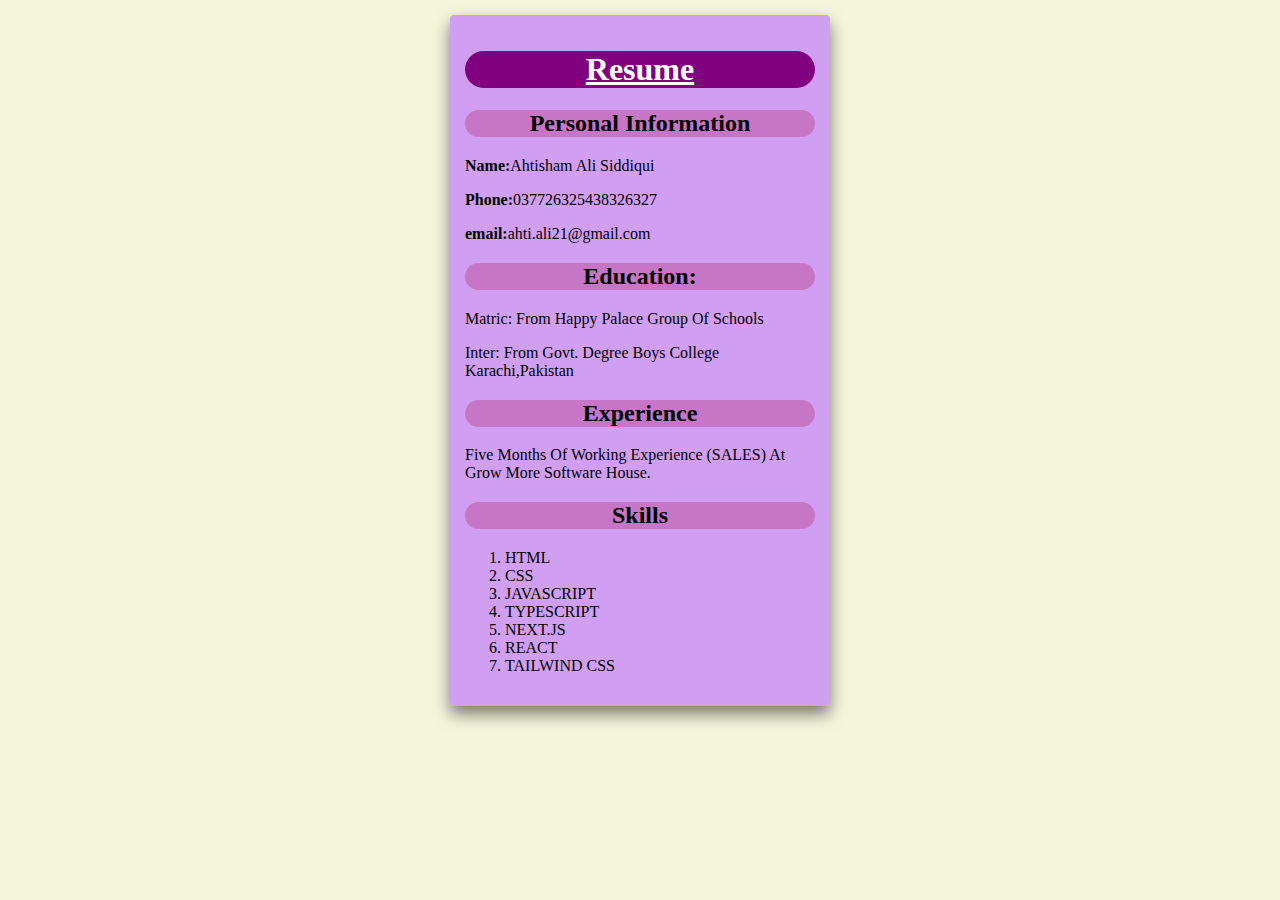
<file: m1/index.html>
<html lang="en">
  <head>
    <meta charset="UTF-8" />
    <meta name="viewport" content="width=device-width, initial-scale=1.0" />
    <title>Static Interactive Resume</title>
    <link rel="stylesheet" href="style.css" />
  </head>
  <body class="oho">
    <form class="form">
    <h1>Resume</h1>
    <h2 class="wow">Personal Information</h2>
    <p><b>Name:</b>Ahtisham Ali Siddiqui</p>
    <p><b>Phone:</b>037726325438326327</p>
    <p><b>email:</b>ahti.ali21@gmail.com</p>
    <h2 class="wow">Education:</h2>
    <p>Matric: From Happy Palace Group Of Schools</p>
    <p>Inter: From Govt. Degree Boys College Karachi,Pakistan</p>
    <h2 class="wow">Experience</h2>
    <p>
      Five Months Of Working Experience (SALES) At Grow More Software House.
    </p>
    <h2 class="wow">Skills</h2>
    <ol>
      <li>HTML</li>
      <li>CSS</li>
      <li>JAVASCRIPT</li>
      <li>TYPESCRIPT</li>
      <li>NEXT.JS</li>
      <li>REACT</li>
      <li>TAILWIND CSS</li>
    </ol>
    </form>
  </body>
</html>
</file>
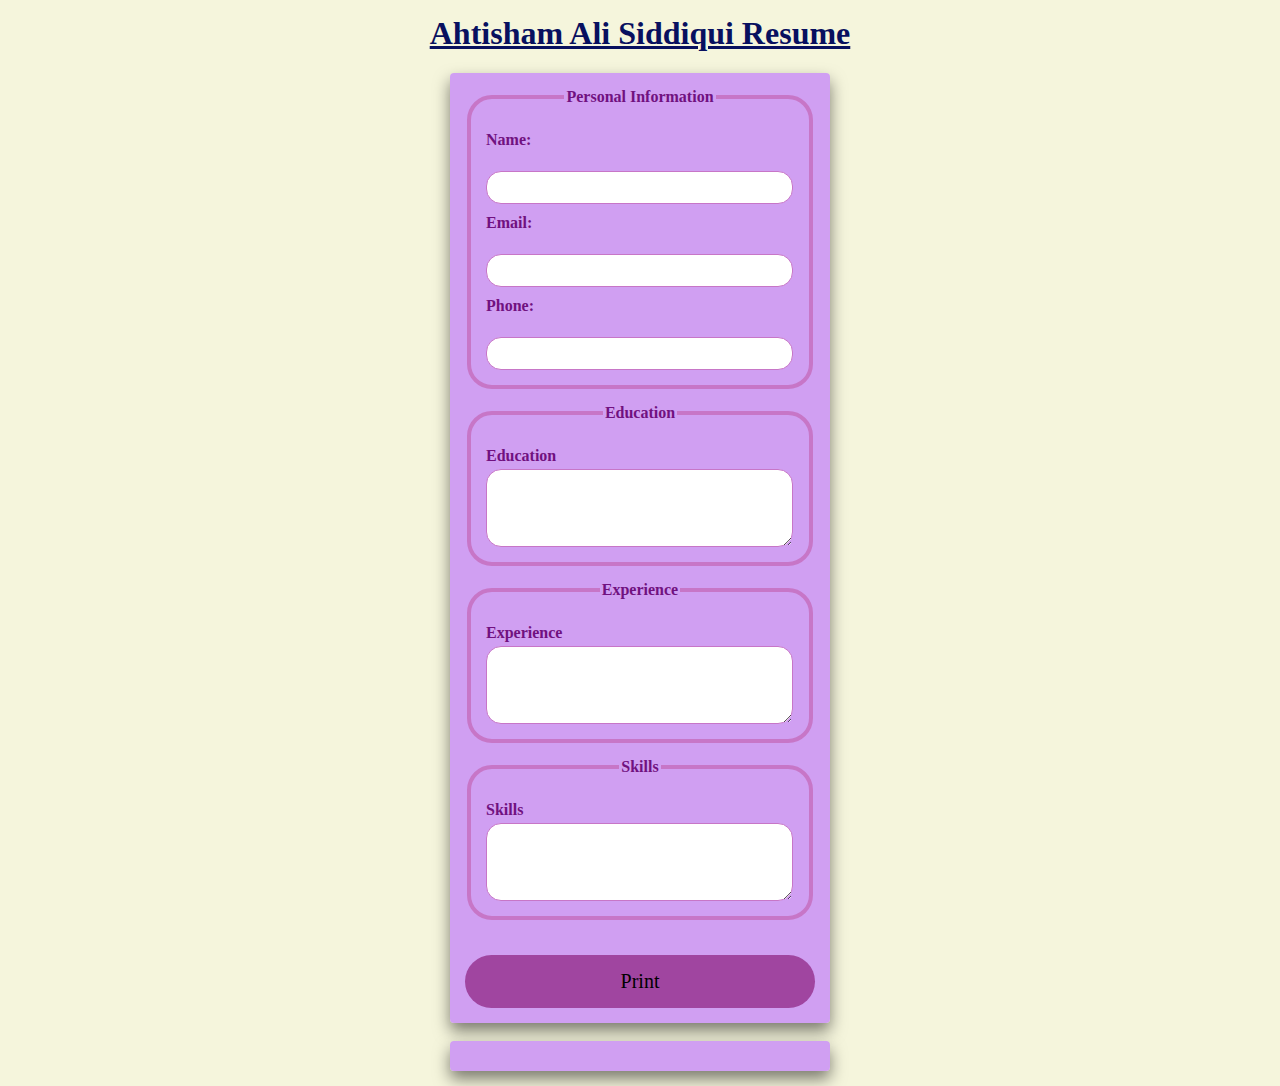
<file: m2/index.html>
<html lang="en">
  <head>
    <meta charset="UTF-8" />
    <meta name="viewport" content="width=device-width, initial-scale=1.0" />
    <title>Resume Builder</title>
    <link rel="stylesheet" href="style.css" />
  </head>
  <body>
    <h1>Ahtisham Ali Siddiqui Resume</h1>
    <form id="resume-form">
      <fieldset>
        <legend>Personal Information</legend>
        <label for="name">Name: </label><br />
        <input type="text" id="name" name="name" required />
        <br />
        <label for="email">Email:</label><br />
        <input type="text" id="email" name="email" required />
        <br />

        <label for="phone">Phone:</label><br />
        <input type="tel" id="phone" name="phone" required />
      </fieldset>

      <fieldset>
        <legend>Education</legend>
        <label for="education">Education</label>
        <textarea name="education" id="education" rows="4" required></textarea>
      </fieldset>

      <fieldset>
        <legend>Experience</legend>
        <label for="Experience">Experience</label>
        <textarea
          name="Experience"
          id="Experience"
          rows="4"
          required
        ></textarea>
      </fieldset>

      <fieldset>
        <legend>Skills</legend>
        <label for="skills">Skills</label>
        <textarea name="skills" id="skills" rows="4" required></textarea>
      </fieldset>
      <br />
      <button type="submit">Print</button>
    </form>

    <br>

      <div id="resume-display">

      </div>

    <script src="script.js"></script>
  </body>
</html>
</file>
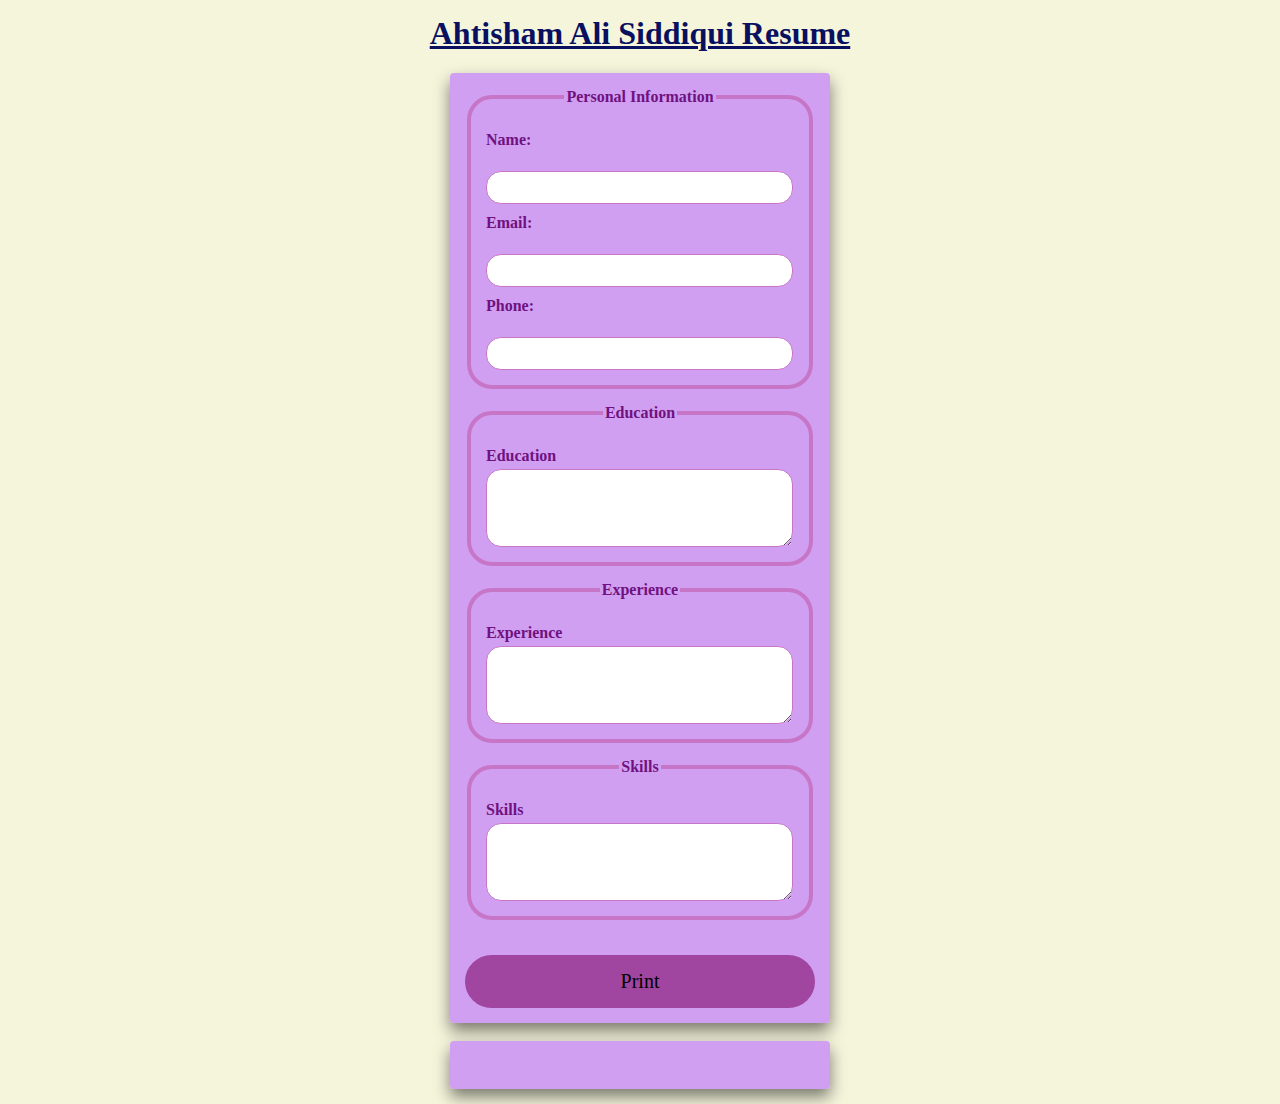
<file: m4/index.html>
<html lang="en">
  <head>
    <meta charset="UTF-8" />
    <meta name="viewport" content="width=device-width, initial-scale=1.0" />
    <title>Editable Resume Builder</title>
    <link rel="stylesheet" href="style.css" />
  </head>
  <body>
    <h1>Ahtisham Ali Siddiqui Resume</h1>
    <form id="resume-form">
      <fieldset>
        <legend>Personal Information</legend>
        <label for="name">Name: </label><br />
        <input type="text" id="name" name="name" required />
        <br />
        <label for="email">Email:</label><br />
        <input type="text" id="email" name="email" required />
        <br />

        <label for="phone">Phone:</label><br />
        <input type="tel" id="phone" name="phone" required />
      </fieldset>

      <fieldset>
        <legend>Education</legend>
        <label for="education">Education</label>
        <textarea name="education" id="education" rows="4" required></textarea>
      </fieldset>

      <fieldset>
        <legend>Experience</legend>
        <label for="Experience">Experience</label>
        <textarea
          name="Experience"
          id="Experience"
          rows="4"
          required
        ></textarea>
      </fieldset>

      <fieldset>
        <legend>Skills</legend>
        <label for="skills">Skills</label>
        <textarea name="skills" id="skills" rows="4" required></textarea>
      </fieldset>
      <br />
      <button type="submit">Print</button>
    </form>

    <br>

      <div id="resume-display" contenteditable="true">

      </div>

    <script src="script.js"></script>
  </body>
</html>
</file>
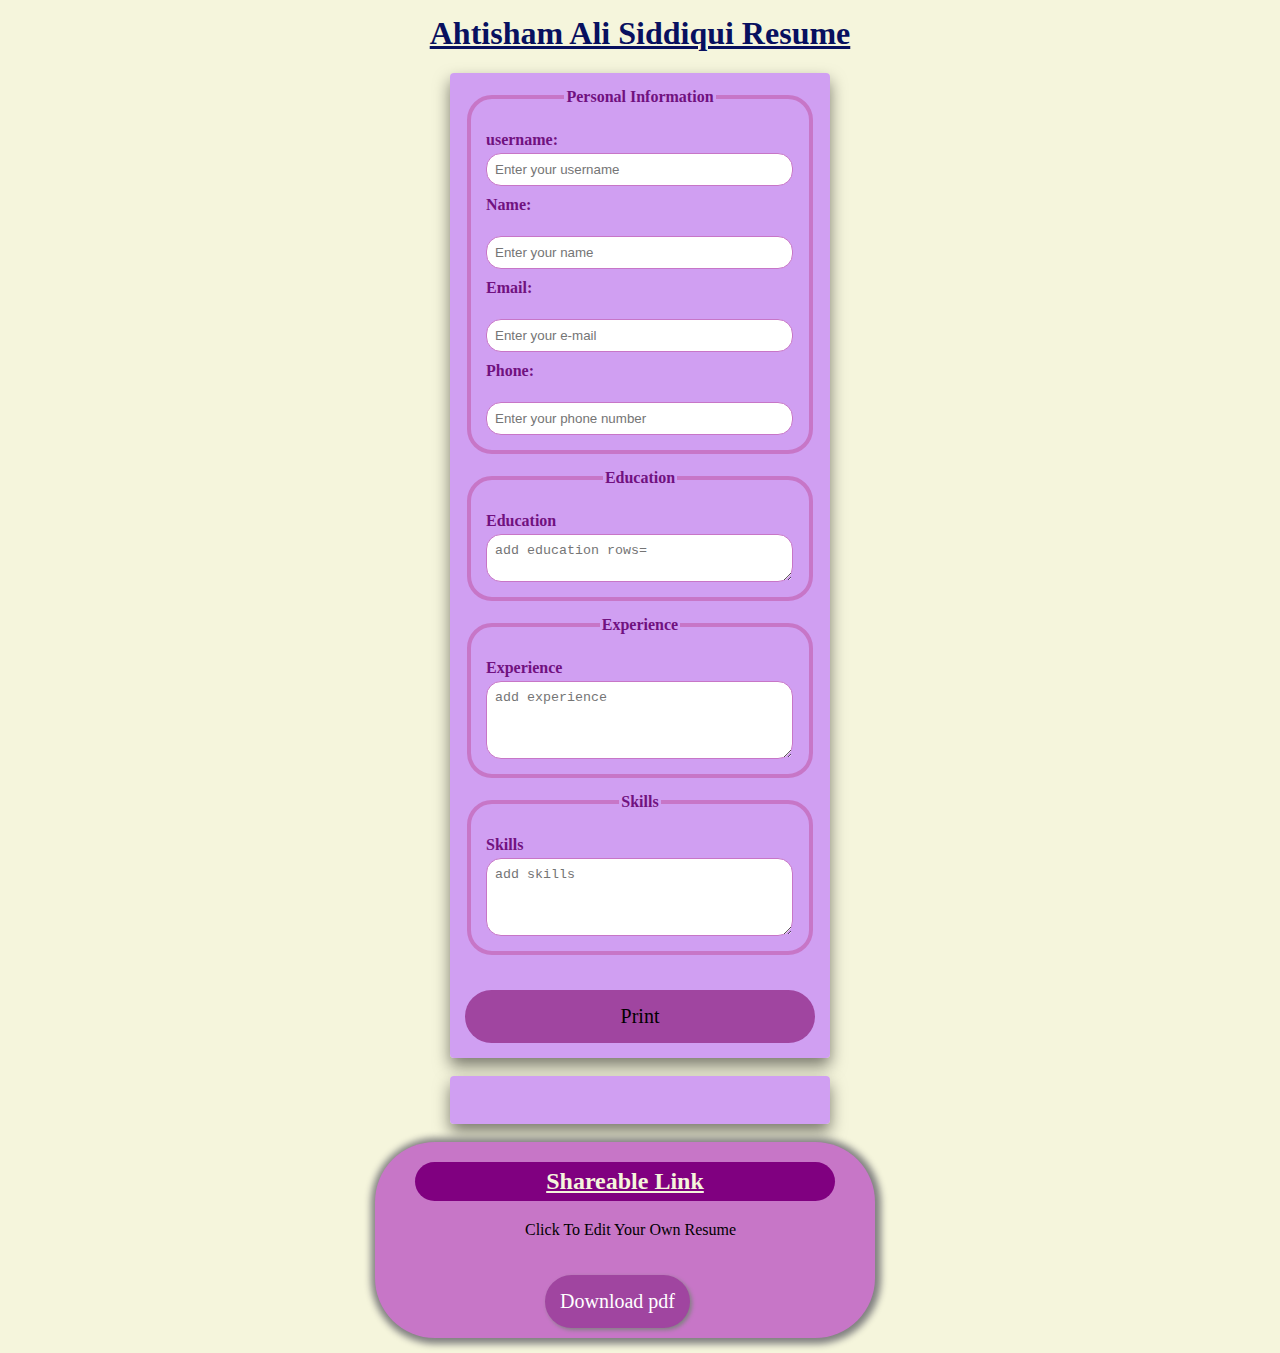
<file: m5/index.html>
<html lang="en">
  <head>
    <meta charset="UTF-8" />
    <meta name="viewport" content="width=device-width, initial-scale=1.0" />
    <title>Shareable Resume Builder</title>
    <link rel="stylesheet" href="style.css" />
  </head>
  <body>
    <h1>Ahtisham Ali Siddiqui Resume</h1>
    <form id="resume-form">
      <fieldset>
        <legend>Personal Information</legend>

        <label for="username">username: </label>
        <input type="text" id="username" placeholder="Enter your username" name="username" required />

        <label for="name">Name: </label><br />
        <input type="text" id="name"  placeholder="Enter your name"  name="name" required />
        <br />
        <label for="email">Email:</label><br />
        <input type="text" id="email"  placeholder="Enter your e-mail" name="email" required />
        <br />
        <label for="phone">Phone:</label><br />
        <input type="tel" id="phone" placeholder="Enter your phone number"  name="phone" required />
      </fieldset>

      <fieldset>
        <legend>Education</legend>
        <label for="education">Education</label>
        <textarea name="education" id="education" placeholder="add education rows="4" required></textarea>
      </fieldset>

      <fieldset>
        <legend>Experience</legend>
        <label for="Experience">Experience</label>
        <textarea
          name="Experience"
          id="Experience"
          placeholder="add experience"
          rows="4"
          required
        ></textarea>
      </fieldset>

      <fieldset>
        <legend>Skills</legend>
        <label for="skills">Skills</label>
        <textarea name="skills" id="skills" placeholder="add skills" rows="4" required></textarea>
      </fieldset>
      <br />
      <button type="submit">Print</button>
    </form>

    <br>

      <div id="resume-display" contenteditable="true">

      </div>

      <br>

      <div id="Shareable-link-container">
        <h2 class="ye">Shareable Link</h2>
        <p class="yee">Click To Edit Your Own Resume</p>
        <a class="yeee" href="#" id="Shareable-link" target="_blank"></a>
        <br>
        <button class="op" id="download-pdf">Download pdf</button>
      </div>

    <script src="script.js"></script>
  </body>
</html>
</file>
<file: m1/style.css>
body{
    background-color:beige;
    padding: 0;
    font-family: Cambria, Cochin, Georgia, Times, 'Times New Roman', serif;
    margin: 15px;
}
h1{
    text-align: center;
    background-color: purple;
    border-radius: 25px;
    color:white;
    text-decoration: underline;
    text-shadow:90px;
}
form{
    margin: auto;
    background-color:rgba(206, 155, 242, 0.961);
    max-width: 350px;
    border-radius: 4px;
    padding: 15px;
    box-shadow: 0 8px 16px rgba(0, 0, 0, 0.5);
}
.wow{
    background-color:rgb(199, 118, 199) ;
    border-radius: 15px;
    text-align: center;
}
</file>
<file: m2/style.css>
body{
    background-color:beige;
    padding: 0;
    font-family: Cambria, Cochin, Georgia, Times, 'Times New Roman', serif;
    margin: 15px;
}

h1{
    text-align: center;
    color:rgb(8, 16, 95);
    text-decoration: underline;
    text-shadow:90px;
}
form{
    margin: auto;
    background-color:rgba(206, 155, 242, 0.961);
    max-width: 350px;
    border-radius: 4px;
    padding: 15px;
    box-shadow: 0 8px 16px rgba(0, 0, 0, 0.5);
}

fieldset{
    border: 4px solid rgb(199, 118, 199);
    border-radius: 25px;
    padding: 15px;
    margin-bottom: 15px;
}

legend{
    font-weight: bolder;
    text-align: center;
    color:rgb(113, 17, 128);
}

label{
    margin-top:10px ;
    font-weight: bolder;
    display: block;
    color: rgb(113, 17, 128)
    ;
}

input,textarea{
    width: calc(100% - 1px);
    padding: 8px;
    margin-top: 4px;
    border: 1px solid rgb(199, 118, 199);
    border-radius: 15px;
    box-sizing: border-box;

}

button{
    display: block;
    width: 100%;
    padding: 15px;
    background-color: rgb(160, 69, 160);
    border-radius: 50px;
    border: none;
    margin-top: 2px;
    font-size: 20px;
    font-family:'Times New Roman', Times, serif;
    cursor: pointer;
    
}
button:hover{
    background-color: rgb(79, 4, 79);
}

#resume-display{
    margin: auto;
    background-color:rgba(206, 155, 242, 0.961);
    max-width: 350px;
    border-radius: 4px;
    padding: 15px;
    box-shadow: 0 8px 16px rgba(0, 0, 0, 0.5);

}
.pp{
    background-color:rgb(199, 118, 199);
    border-radius: 15px;
    text-align: center;
    box-shadow: 1px 3px 5px 6px solid rgb(199, 118, 199);

}


.ye{
    background-color:purple;
    border-radius: 25px;
    text-align: center;
    color: beige;
    padding: 6px;
    text-decoration: underline;

}
.e{
     background-color:rgb(199, 118, 199);
    border-radius: 15px;
    text-align: center;
    box-shadow: 1px 3px 5px 6px solid rgb(199, 118, 199);


}
.ex{
    background-color:rgb(199, 118, 199);
    border-radius: 15px;
    text-align: center;
    box-shadow: 1px 3px 5px 6px solid rgb(199, 118, 199);


}
.sk{
    background-color:rgb(199, 118, 199);
    border-radius: 15px;
    text-align: center;
    box-shadow: 1px 3px 5px 6px solid rgb(199, 118, 199);

}
</file>
<file: m4/style.css>
body{
    background-color:beige;
    padding: 0;
    font-family: Cambria, Cochin, Georgia, Times, 'Times New Roman', serif;
    margin: 15px;
}

h1{
    text-align: center;
    color:rgb(8, 16, 95);
    text-decoration: underline;
    text-shadow:90px;
}
form{
    margin: auto;
    background-color:rgba(206, 155, 242, 0.961);
    max-width: 350px;
    border-radius: 4px;
    padding: 15px;
    box-shadow: 0 8px 16px rgba(0, 0, 0, 0.5);
}

fieldset{
    border: 4px solid rgb(199, 118, 199);
    border-radius: 25px;
    padding: 15px;
    margin-bottom: 15px;
}

legend{
    font-weight: bolder;
    text-align: center;
    color:rgb(113, 17, 128);
}

label{
    margin-top:10px ;
    font-weight: bolder;
    display: block;
    color: rgb(113, 17, 128)
    ;
}

input,textarea{
    width: calc(100% - 1px);
    padding: 8px;
    margin-top: 4px;
    border: 1px solid rgb(199, 118, 199);
    border-radius: 15px;
    box-sizing: border-box;

}

button{
    display: block;
    width: 100%;
    padding: 15px;
    background-color: rgb(160, 69, 160);
    border-radius: 50px;
    border: none;
    margin-top: 2px;
    font-size: 20px;
    font-family:'Times New Roman', Times, serif;
    cursor: pointer;
    
}
button:hover{
    background-color: rgb(79, 4, 79);
}

#resume-display{
    margin: auto;
    background-color:rgba(206, 155, 242, 0.961);
    max-width: 350px;
    outline: none;
    border-radius: 4px;
    padding: 15px;
    box-shadow: 0 8px 16px rgba(0, 0, 0, 0.5);

}
.pp{
    background-color:rgb(199, 118, 199);
    border-radius: 15px;
    text-align: center;
    box-shadow: 1px 3px 5px 6px solid rgb(199, 118, 199);

}


.ye{
    background-color:purple;
    border-radius: 25px;
    text-align: center;
    color: beige;
    padding: 6px;
    text-decoration: underline;

}
.e{
     background-color:rgb(199, 118, 199);
    border-radius: 15px;
    text-align: center;
    box-shadow: 1px 3px 5px 6px solid rgb(199, 118, 199);


}
.ex{
    background-color:rgb(199, 118, 199);
    border-radius: 15px;
    text-align: center;
    box-shadow: 1px 3px 5px 6px solid rgb(199, 118, 199);


}
.sk{
    background-color:rgb(199, 118, 199);
    border-radius: 15px;
    text-align: center;
    box-shadow: 1px 3px 5px 6px solid rgb(199, 118, 199);

}
</file>
<file: m5/style.css>
body{
    background-color:beige;
    padding: 0;
    font-family: Cambria, Cochin, Georgia, Times, 'Times New Roman', serif;
    margin: 15px;
}

h1{
    text-align: center;
    color:rgb(8, 16, 95);
    text-decoration: underline;
    text-shadow:90px;
}
form{
    margin: auto;
    background-color:rgba(206, 155, 242, 0.961);
    max-width: 350px;
    border-radius: 4px;
    padding: 15px;
    box-shadow: 0 8px 16px rgba(0, 0, 0, 0.5);
}

fieldset{
    border: 4px solid rgb(199, 118, 199);
    border-radius: 25px;
    padding: 15px;
    margin-bottom: 15px;
}

legend{
    font-weight: bolder;
    text-align: center;
    color:rgb(113, 17, 128);
}

label{
    margin-top:10px ;
    font-weight: bolder;
    display: block;
    color: rgb(113, 17, 128)
    ;
}

input,textarea{
    width: calc(100% - 1px);
    padding: 8px;
    margin-top: 4px;
    border: 1px solid rgb(199, 118, 199);
    border-radius: 15px;
    box-sizing: border-box;

}

button{
    display: block;
    width: 100%;
    padding: 15px;
    background-color: rgb(160, 69, 160);
    border-radius: 50px;
    border: none;
    margin-top: 2px;
    font-size: 20px;
    font-family:'Times New Roman', Times, serif;
    cursor: pointer;
    
}
button:hover{
    background-color: rgb(79, 4, 79);
}

#resume-display{
    margin: auto;
    background-color:rgba(206, 155, 242, 0.961);
    max-width: 350px;
    outline: none;
    border-radius: 4px;
    padding: 15px;
    box-shadow: 0 8px 16px rgba(0, 0, 0, 0.5);

}
.pp{
    background-color:rgb(199, 118, 199);
    border-radius: 15px;
    text-align: center;
    box-shadow: 1px 3px 5px 6px solid rgb(199, 118, 199);

}


.ye{
    background-color:purple;
    border-radius: 25px;
    text-align: center;
    color: beige;
    padding: 6px;
    text-decoration: underline;

}
.e{
     background-color:rgb(199, 118, 199);
    border-radius: 15px;
    text-align: center;
    box-shadow: 1px 3px 5px 6px solid rgb(199, 118, 199);


}
.ex{
    background-color:rgb(199, 118, 199);
    border-radius: 15px;
    text-align: center;
    box-shadow: 1px 3px 5px 6px solid rgb(199, 118, 199);


}
.sk{
    background-color:rgb(199, 118, 199);
    border-radius: 15px;
    text-align: center;
    box-shadow: 1px 3px 5px 6px solid rgb(199, 118, 199);

}
.op{
    width: auto;
    text-align: center;
    color: white;
    box-shadow: 2px 2px 4px gray;
    margin-left: 170px;
}
#Shareable-link-container{
    justify-content: center;
    background-color:rgb(199, 118, 199) ;
    border-radius: 60px;
    box-shadow: 1px 1px 7px 5px gray;
    width: 40%;
    margin-left: 360px;
    align-content: center;
    padding-bottom: 10px;
}

.ye{
    margin-left: 40px;
    margin-right: 40px;
    background-color: none;

}
.yee{
    align-items: center;
    margin-left: 150px;
    

}
.yeee{
    align-items: center;
    text-align: center;
    padding-bottom: 30px;
    margin-left: 60px;
}
</file>
